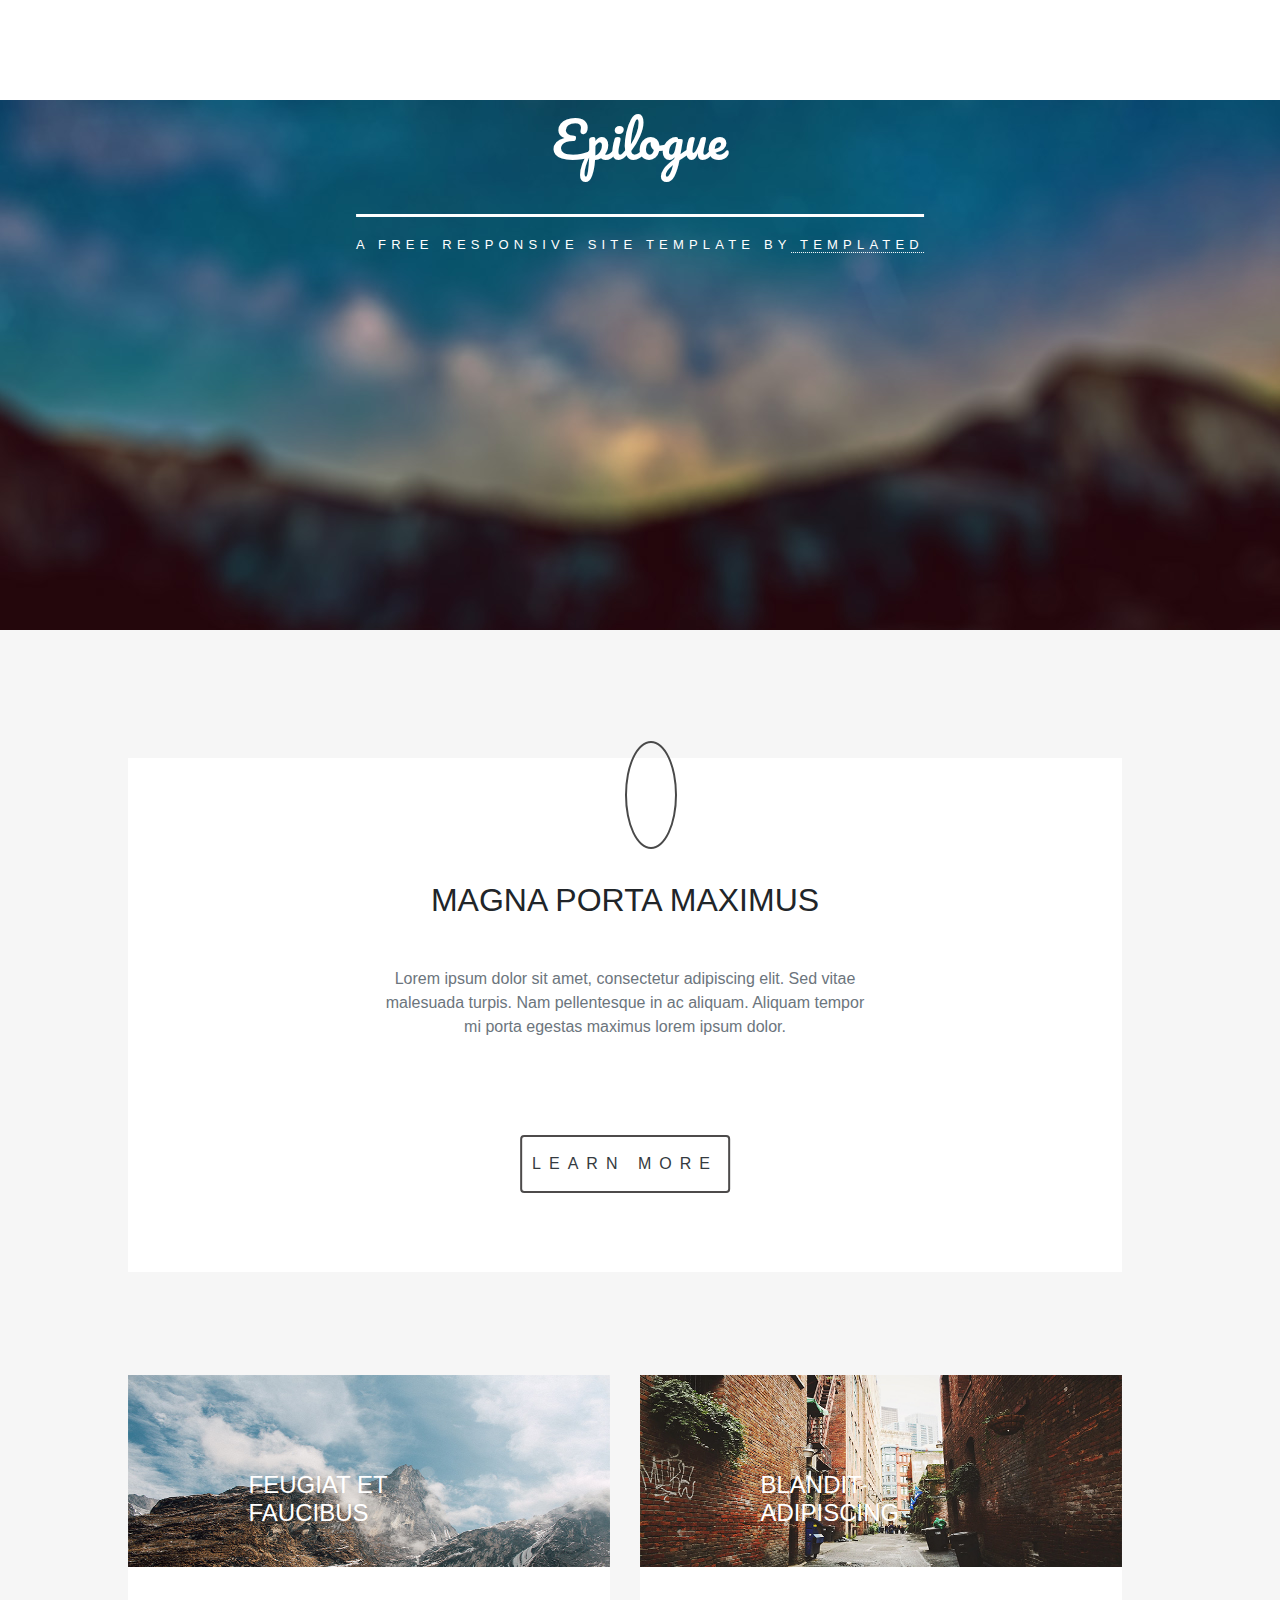
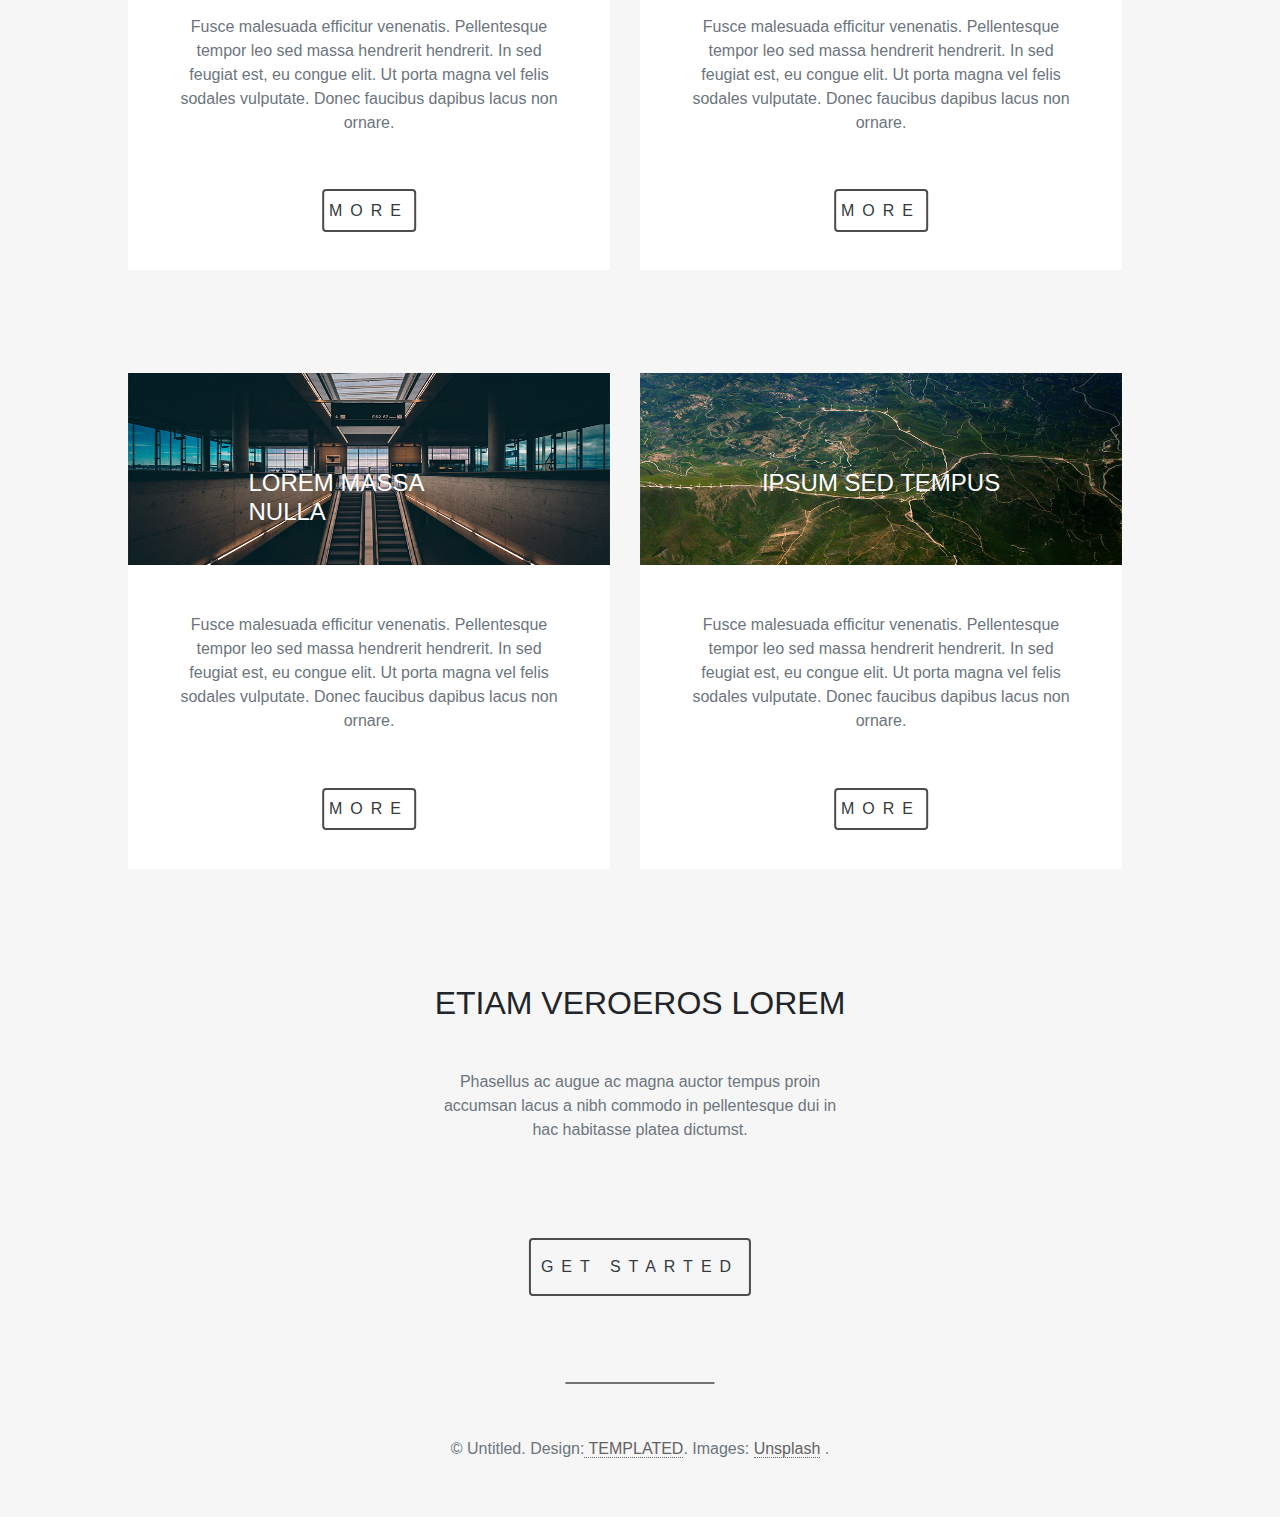
<file: Tapsiriq1/index.html>
<!DOCTYPE html>
<html lang="en">

<head>
    <meta charset="UTF-8">
    <meta name="viewport" content="width=device-width, initial-scale=1.0">
    <meta http-equiv="X-UA-Compatible" content="ie=edge">
    <title>Document</title>
    <link rel="stylesheet" href="https://stackpath.bootstrapcdn.com/bootstrap/4.3.1/css/bootstrap.min.css"
        integrity="sha384-ggOyR0iXCbMQv3Xipma34MD+dH/1fQ784/j6cY/iJTQUOhcWr7x9JvoRxT2MZw1T" crossorigin="anonymous">
    <link href="https://fonts.googleapis.com/css?family=Pacifico" rel="stylesheet">
    <link rel="stylesheet" href="style.css">
    <link rel="stylesheet" href="https://use.fontawesome.com/releases/v5.8.1/css/all.css"
        integrity="sha384-50oBUHEmvpQ+1lW4y57PTFmhCaXp0ML5d60M1M7uH2+nqUivzIebhndOJK28anvf" crossorigin="anonymous">
</head>

<body>

    <header>
        <div class="banner">
        </div>
        <div class="headwriting">
            <h1 class="text-center">Epilogue</h1>
            <p>A FREE RESPONSIVE SITE TEMPLATE BY<a href="#"> TEMPLATED</a></p>
        </div>
    </header>
    <main>
        <section id="allcontent">
            <div class="container ">
                <div class="row intro">
                    <div class="col-12">
                        <div class="iconside">
                            <i class="far fa-gem"></i>
                        </div>
                    </div>
                    <div class="col-12">
                        <h2 class="text-center my-5" style="font-weight:normal">MAGNA PORTA MAXIMUS</h2>
                    </div>
                    <p class="text-muted text-center">
                        Lorem ipsum dolor sit amet, consectetur adipiscing elit. Sed vitae
                        malesuada turpis. Nam pellentesque in ac aliquam. Aliquam tempor
                        mi porta egestas maximus lorem ipsum dolor.
                    </p>
                    <button type="button" class="btn btn-outline-dark learnbtn">LEARN MORE</button>
                </div>
            </div>
            <div class="container">
                <div class="row allcards">
                    <div class="col-md-6 col-sm-12 cards">
                        <div class="imagekeeper">
                            <img src="images/image2.jpg" class="img-fluid">
                            <div class="writing">
                                <h4 class="text-white">FEUGIAT ET FAUCIBUS</h4>
                            </div>
                        </div>
                        <div class="inform">
                            <p class="text-center text-muted">Fusce malesuada efficitur venenatis. Pellentesque tempor
                                leo sed massa hendrerit
                                hendrerit. In sed feugiat est, eu congue elit. Ut porta magna vel felis sodales
                                vulputate. Donec faucibus dapibus lacus non ornare.</p>
                            <button type="button" class="btn btn-outline-dark learnbtn">MORE</button>
                        </div>
                    </div>
                    <div class="col-md-6 col-sm-12 cards">
                        <div class="imagekeeper">
                            <img src="images/image3.jpg" class="img-fluid">
                            <div class="writing">
                                <h4 class="text-white">BLANDIT ADIPISCING</h4>
                            </div>
                        </div>
                        <div class="inform">
                            <p class="text-center text-muted">Fusce malesuada efficitur venenatis. Pellentesque tempor
                                leo sed massa hendrerit
                                hendrerit. In sed feugiat est, eu congue elit. Ut porta magna vel felis sodales
                                vulputate. Donec faucibus dapibus lacus non ornare.</p>
                            <button type="button" class="btn btn-outline-dark learnbtn">MORE</button>
                        </div>
                    </div>
                    <div class="col-md-6 col-sm-12 cards">
                        <div class="imagekeeper">
                            <img src="images/image4.jpg" class="img-fluid">
                            <div class="writing">
                                <h4 class="text-white">LOREM MASSA NULLA</h4>
                            </div>
                        </div>
                        <div class="inform">
                            <p class="text-center text-muted">Fusce malesuada efficitur venenatis. Pellentesque tempor
                                leo sed massa hendrerit
                                hendrerit. In sed feugiat est, eu congue elit. Ut porta magna vel felis sodales
                                vulputate. Donec faucibus dapibus lacus non ornare.</p>
                            <button type="button" class="btn btn-outline-dark learnbtn">MORE</button>
                        </div>
                    </div>
                    <div class="col-md-6 col-sm-12 cards">
                        <div class="imagekeeper">
                            <img src="images/image5.jpg" class="img-fluid">
                            <div class="writing">
                                <h4 class="text-white">IPSUM SED TEMPUS</h4>
                            </div>
                        </div>
                        <div class="inform">
                            <p class="text-center text-muted">Fusce malesuada efficitur venenatis. Pellentesque tempor
                                leo sed massa hendrerit
                                hendrerit. In sed feugiat est, eu congue elit. Ut porta magna vel felis sodales
                                vulputate. Donec faucibus dapibus lacus non ornare.</p>
                            <button type="button" class="btn btn-outline-dark learnbtn">MORE</button>
                        </div>
                    </div>
                </div>
            </div>
            <div class="shop">
                <div class="container">
                    <h2 class="text-center my-3" style="font-weight:normal">ETIAM VEROEROS LOREM</h2>
                    <p class="text-center text-muted mt-5">Phasellus ac augue ac magna auctor tempus proin
                        accumsan lacus a nibh commodo in pellentesque dui
                        in hac habitasse platea dictumst.</p>
                    <button type="button" class="btn btn-outline-dark learnbtn my-2">GET STARTED</button>
                    <h3 class="bordered" class="text-center"></h3>
                </div>
            </div>
        </section>
    </main>
    <footer style="background-color:#f6f6f6">
        <div class="container">
            <div class="row">
                <ul class="icons">
                    <li><i class="fab fa-twitter"></i></li>
                    <li><i class="fab fa-facebook-f"></i></li>
                    <li><i class="fab fa-twitter"></i></li>
                    <li><i class="fab fa-linkedin-in"></i></li>
                    <li><i class="fas fa-envelope"></i></li>
                </ul>
            </div>
            <div class="copyright">
                <p class="text-muted text-center"> ©  Untitled. Design:<a href="#"> TEMPLATED</a>. Images: <a href="#">Unsplash</a> .</p>
            </div>
        </div>
    </footer>



</body>

</html>
</file>
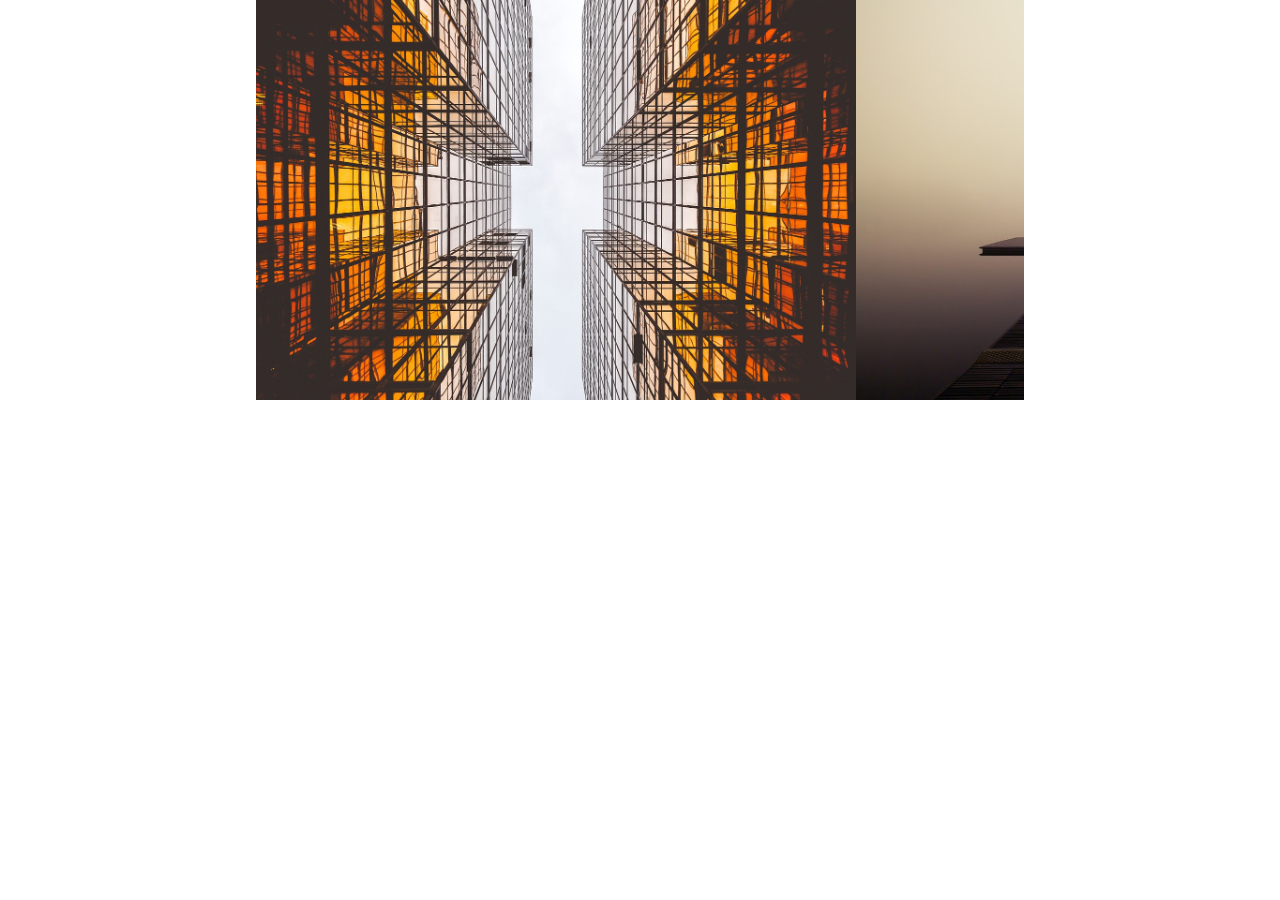
<file: Tapsiriq2/index.html>
<!DOCTYPE html>
<html lang="en">

<head>
    <meta charset="UTF-8">
    <meta name="viewport" content="width=device-width, initial-scale=1.0">
    <meta http-equiv="X-UA-Compatible" content="ie=edge">
    <link rel="stylesheet" href="https://use.fontawesome.com/releases/v5.8.1/css/all.css"
        integrity="sha384-50oBUHEmvpQ+1lW4y57PTFmhCaXp0ML5d60M1M7uH2+nqUivzIebhndOJK28anvf" crossorigin="anonymous">
    <link rel="stylesheet" href="./style.css">
    <title>Document</title>
</head>

<body>

    <div class="carousel-container">
        <i class="fas fa-arrow-right" id="nextBtn"></i>
        <i class="fas fa-arrow-left" id="prevBtn"></i>
        <div class="carousel-slide">
            <img src="./images/carousel5.jpg" id="lastClone" alt="">
            <img src="./images/carousel1.jpg" alt="">
            <img src="./images/carousel2.jpg" alt="">
            <img src="./images/carousel3.jpg" alt="">
            <img src="./images/carousel4.jpg" alt="">
            <img src="./images/carousel5.jpg" alt="">
            <img src="./images/carousel1.jpg" id="firstClone" alt="">
        </div>
    </div>
    <script src="script.js"></script>
</body>

</html>
</file>
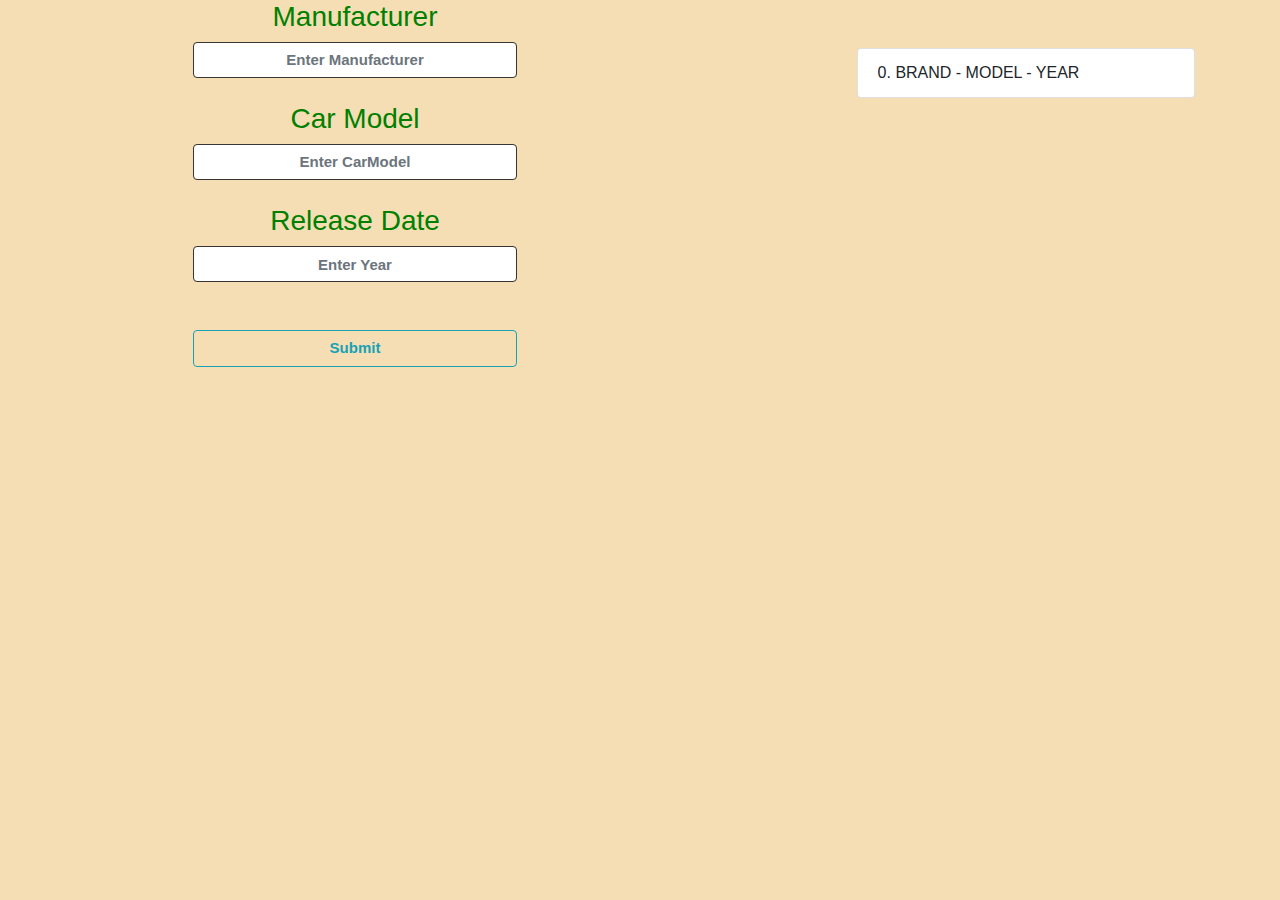
<file: Tapsiriq3/index.html>
<!DOCTYPE html>
<html lang="en">

<head>
    <meta charset="UTF-8">
    <meta name="viewport" content="width=device-width, initial-scale=1.0">
    <meta http-equiv="X-UA-Compatible" content="ie=edge">
    <link rel="stylesheet" href="https://stackpath.bootstrapcdn.com/bootstrap/4.3.1/css/bootstrap.min.css"
        integrity="sha384-ggOyR0iXCbMQv3Xipma34MD+dH/1fQ784/j6cY/iJTQUOhcWr7x9JvoRxT2MZw1T" crossorigin="anonymous">
    <link rel="stylesheet" href="style.css">
    <title>Document</title>
</head>

<body>
    <div class="container">
        <div class="row">
            <div class="col-6">
                <form class="form-group" name="carForm" onsubmit="return formValidation()">
                    <h3 class="text-center">Manufacturer</h3>
                    <input type="text" class="form-control" name="manuIn"
                        style="width:60%;margin:auto;border:1px solid rgb(56, 53, 53);" placeholder="Enter Manufacturer">
                    <h3 class="text-center mt-4">Car Model</h3>
                    <input type="text" class="form-control" name="modelIn"
                        style="width:60%;margin:auto;border:1px solid rgb(56, 53, 53);" placeholder="Enter CarModel">
                    <h3 class="text-center mt-4">Release Date</h3>
                    <input type="text" class="form-control" name="yearIn"
                        style="width:60%;margin:auto;border:1px solid rgb(56, 53, 53);" placeholder="Enter Year">
                    <div style="padding-left:20%;width: 80%">
                        <input type="submit" class="btn btn-outline-info btn-block mt-5">
                    </div>
                </form>
            </div>
            <div class="col-6 mt-5" style="padding-left: 19%">
                <ul class="list-group carlist">
                    <li class="list-group-item">0. BRAND - MODEL - YEAR</li>
                </ul>
            </div>
        </div>
    </div>

    <script src="script.js"></script>


</body>

</html>
</file>
<file: Tapsiriq1/style.css>
* {
    box-sizing: border-box
}

body {
    margin: 0;
    padding: 0;
}

header {
    width: 100%;
    height: 70vh;
    overflow: hidden;
    background: url(images/image1.jpg) no-repeat center center fixed;
    background-attachment: fixed;
    position: relative;
    z-index: -1
}

.headwriting {
    position: absolute;
    top: 0;
    left: 0;
    color: white;
    padding-left: 50%;
    padding-top: 5%;
}

.headwriting h1 {
    font-size: 50px;
    display: inline-block;
    width: 100%;
    line-height: 300%;
    transform: translate(-50%, 0%);
    font-family: 'Pacifico', cursive;
    border-bottom: 3px solid white
}

.headwriting p {
    line-height: 300%;
    font-size: 13px;
    letter-spacing: 0.4em;
    transform: translate(-50%, 0%);
}

.headwriting a {
    color: white;
    border-bottom: 1px dotted white;
    transition: 0.3s ease
}

.headwriting a:hover {
    color: pink;
    border: none;
    cursor: pointer;
}

#allcontent {
    clear: both;
    width: 100%;
    margin: 0;
    position: relative;
    background-color: #f6f6f6;
    padding: 10% 10% 0% 10%;
}

#allcontent .intro {
    background-color: white;
    width: 100%;
}

#allcontent .intro .iconside {
    padding-left: 50%;
}

#allcontent .intro .iconside i {
    text-align: center;
    color: rgb(73, 73, 73);
    font-size: 50px;
    margin-top: 15% !important;
    padding: 5%;
    border: 2px solid rgb(73, 73, 73);
    border-radius: 50%;
    transform: translateX(-50%);
    margin-top: 20%;
}

#allcontent .intro p {
    margin-left: 50%;
    width: 50%;
    transform: translateX(-50%)
}

.learnbtn {
    letter-spacing: 0.5em;
    padding: 1.5% 1%;
    border: 2px solid rgb(77, 75, 75);
    transform: translateX(-50%);
    margin: 8% 0% 8% 50% !important;
}

.learnbtn:hover {
    background-color: transparent !important;
    color: pink;
    border: 2px solid pink;
}

.cards {
    padding-left: 0 !important;
    margin-top: 10%;
}

.cards .imagekeeper {
    width: 97%;
    height: 12rem;
    overflow: hidden;
    position: relative;
}

.cards .imagekeeper img {
    width: 100%;
    height: 100%;
}

.cards .imagekeeper .writing {
    position: absolute;
    top: 50%;
    left: 50%;
    transform: translateX(-50%);
}

.cards .inform {
    background-color: white;
    width: 97%;
}

.cards .inform p {
    width: 80%;
    margin-left: 50%;
    padding-top: 10%;
    transform: translateX(-50%);
}

.cards .imagekeeper:hover img {
    transform: scale(1.2, 1.2);
    transition: 0.5s ease;
}

.allcards {
    padding-bottom: 10%;
}

.shop p {
    width: 40%;
    margin-left: 50%;
    transform: translateX(-50%);
}

.shop h3 {
    display: inline-block;
    margin-left: 50%;
    transform: translateX(-50%);
    width: 15%;
    border-bottom: 2px solid rgb(116, 113, 113);
}

footer {
    clear: both;
    width: 100%;
    margin-bottom: 0;
}

footer ul {
    list-style-type: none;
    width: 20%;
    margin-left: 50%;
    transform: translateX(-50%);
}
footer .icons li {
    color: #626262;
    float: left;
    margin: 0 4%;
}
footer .icons li:hover{
    color: pink;
    transition: 0.5s ease;
    cursor: pointer;
}
footer p{
    margin-bottom: 0;
    padding-bottom: 5%;
    padding-top: 2%;
}
footer a{
    color: #626262;
    border-bottom: 1px dotted #626262
}
footer a:hover{
    color: pink;
    
}
</file>
<file: Tapsiriq2/style.css>
*{
    padding: 0;
    margin: 0;
    box-sizing: border-box;
}

.carousel-container{
    width: 60%;
    margin: auto;
    overflow: hidden;
    position: relative;
}

.carousel-slide{
    width: 100%;
    display: flex;
}

.carousel-slide img{
    width: 100%;
    height: 400px;
}

#prevBtn{
    position: absolute;
    cursor: pointer;
    top: 50%;
    left: 5%;
    z-index: 10;
    opacity: 0.9;
    font-size: 25px;
    color: white;
}

#nextBtn{
    position: absolute;
    cursor: pointer;
    top: 50%;
    right: 5%;
    z-index: 10;
    opacity: 0.9;
    font-size: 25px;
    color: white;
}
</file>
<file: Tapsiriq3/style.css>
*{
    box-sizing: border-box;
}
body{
    margin: 0;
    padding: 0;
    background-color:wheat;
}
h2{
    color: black
}
h3{
    color: green;
}
input{
    font-weight: bold !important;
    font-size: 15px !important;
    text-align: center;
}
</file>
